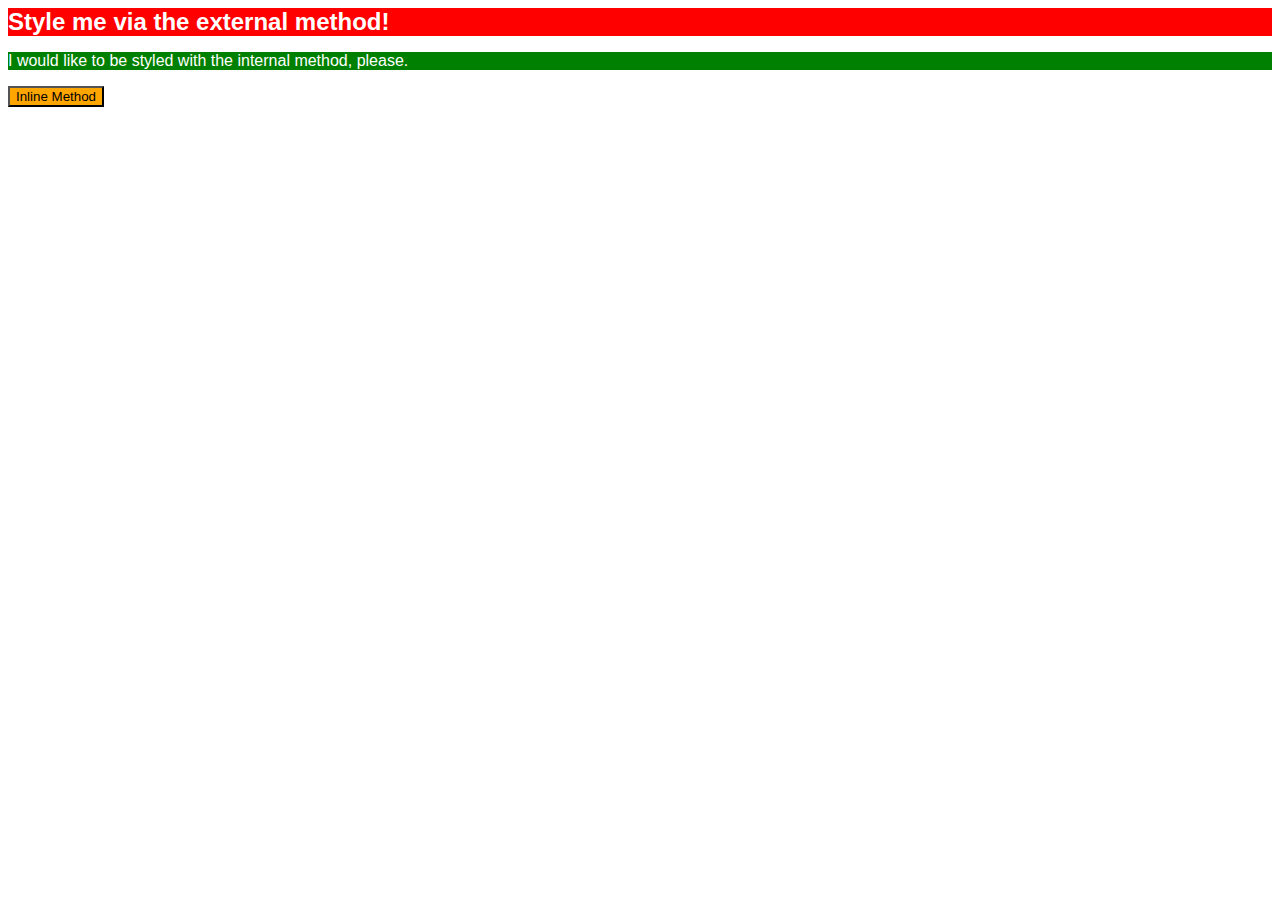
<file: foundations/01-css-methods/index.html>
<!DOCTYPE html>

<head> 
  <link rel="stylesheet" href="styles.css">
</head>

<head>
  <style>
    p {
      color: white;
      background-color: green;
      font-family: Arial, Helvetica, sans-serif;
    }
  </style>
</head>

<html lang="en">
  <head>
    <meta charset="UTF-8">
    <meta http-equiv="X-UA-Compatible" content="IE=edge">
    <meta name="viewport" content="width=device-width, initial-scale=1.0">
    <title>Methods for Adding CSS</title>
  </head>
  <body>
    <div>Style me via the external method!</div>
    <p>I would like to be styled with the internal method, please.</p>
    <button style="color: black; background-color: orange; font-family: Verdana, Geneva, Tahoma, sans-serif;">Inline Method</button>
  </body>
</html>
</file>
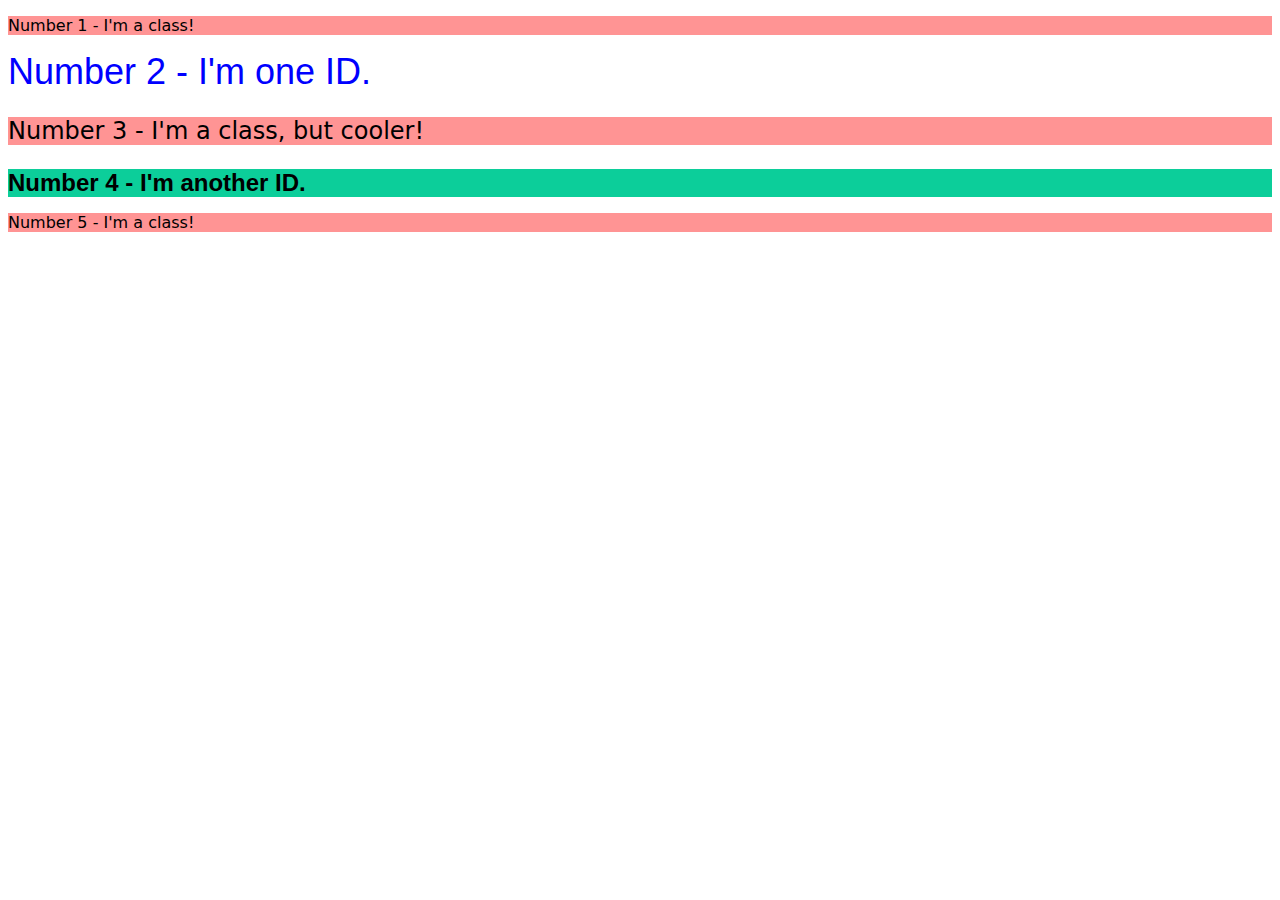
<file: foundations/02-class-id-selectors/index.html>
<!DOCTYPE html>

<html lang="en">
  <head>
    <meta charset="UTF-8">
    <meta http-equiv="X-UA-Compatible" content="IE=edge">
    <meta name="viewport" content="width=device-width, initial-scale=1.0">
    <title>Class and ID Selectors</title>
    <link rel="stylesheet" href="style.css">
  </head>
  <body>
    <p class="odd-ones">Number 1 - I'm a class!</p>
    <div id="line-two">Number 2 - I'm one ID.</div>
    <p class="odd-ones line-three">Number 3 - I'm a class, but cooler!</p>
    <div id="line-four">Number 4 - I'm another ID.</div>
    <p class="odd-ones">Number 5 - I'm a class!</p>
  </body>
</html>
</file>
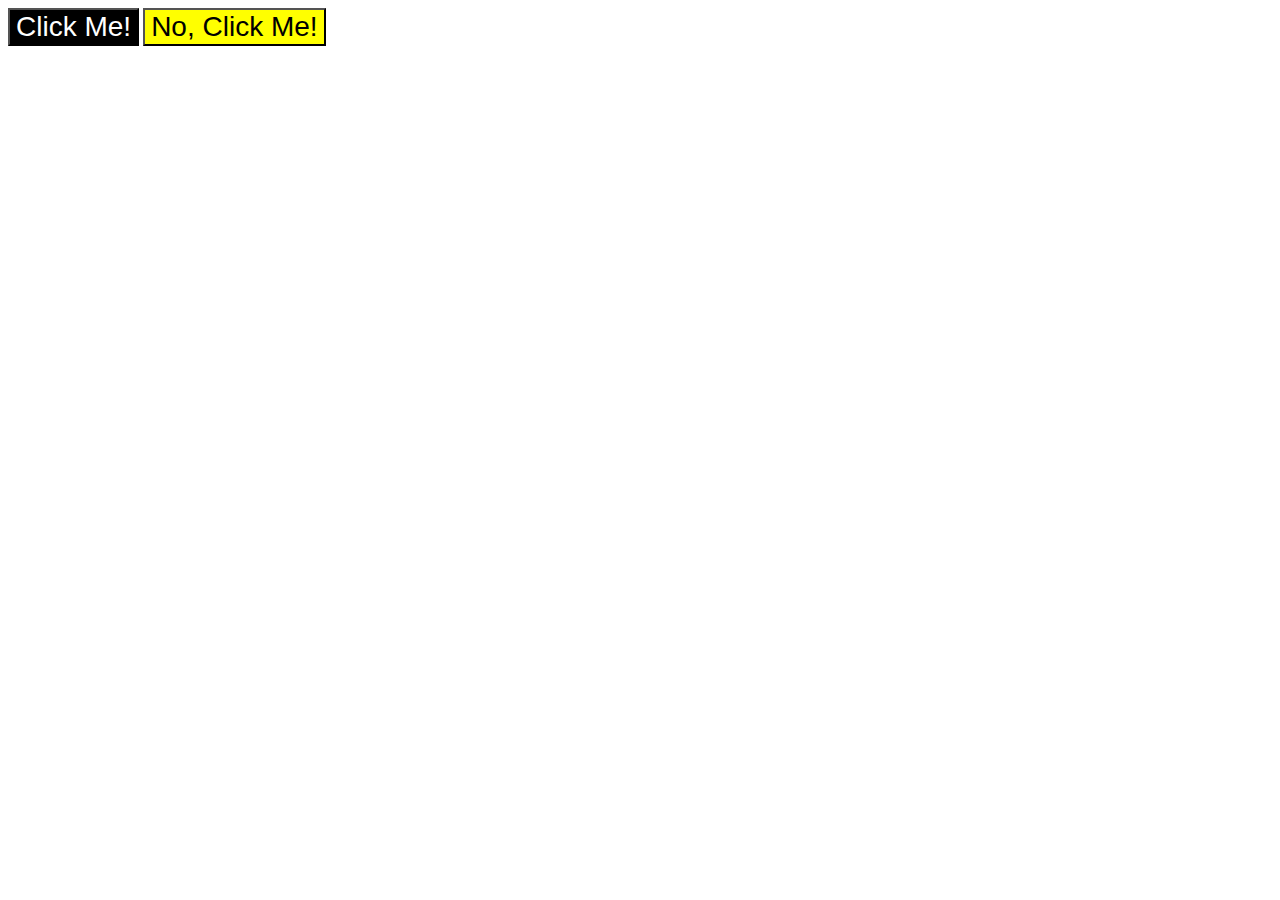
<file: foundations/03-grouping-selectors/index.html>
<!DOCTYPE html>
<html lang="en">
  <head>
    <meta charset="UTF-8">
    <meta http-equiv="X-UA-Compatible" content="IE=edge">
    <meta name="viewport" content="width=device-width, initial-scale=1.0">
    <title>Grouping Selectors</title>
    <link rel="stylesheet" href="style.css">
  </head>
  <body>
    <button class="black">Click Me!</button>
    <button class="yellow">No, Click Me!</button>
  </body>
</html>
</file>
<file: foundations/01-css-methods/styles.css>
/* styles.css */

div {
    color: white;
    background-color: red;
    font-size: 24px;
    font-weight: 600;
    font-family: Verdana, Geneva, Tahoma, sans-serif;
}
</file>
<file: foundations/02-class-id-selectors/style.css>
/* style.css */
div {
    font-family:Verdana, Geneva, Tahoma, sans-serif;
}

.odd-ones {
    color: #000000;
    background-color: #ff9494;
    font-family:Verdana, "DejaVu Sans", sans-serif;
}

#line-two {
    color:#0000ff;
    background-color: #ffffff;
    font-size: 36px;
}

.line-three {
    font-size: 24px;
}

#line-four {
    background-color: #0cce9a;
    font-size: 24px;
    font-weight: 700;
}
</file>
<file: foundations/03-grouping-selectors/style.css>
.black,
.yellow {
    font-size: 28px;
    font-family: Helvetica, 'Times New Roman', sans-serif;
}

.black {
    color: rgb(255, 255, 255);
    background-color: rgb(0, 0, 0);
}

.yellow {
    color: black;
    background-color: yellow;
}
</file>
